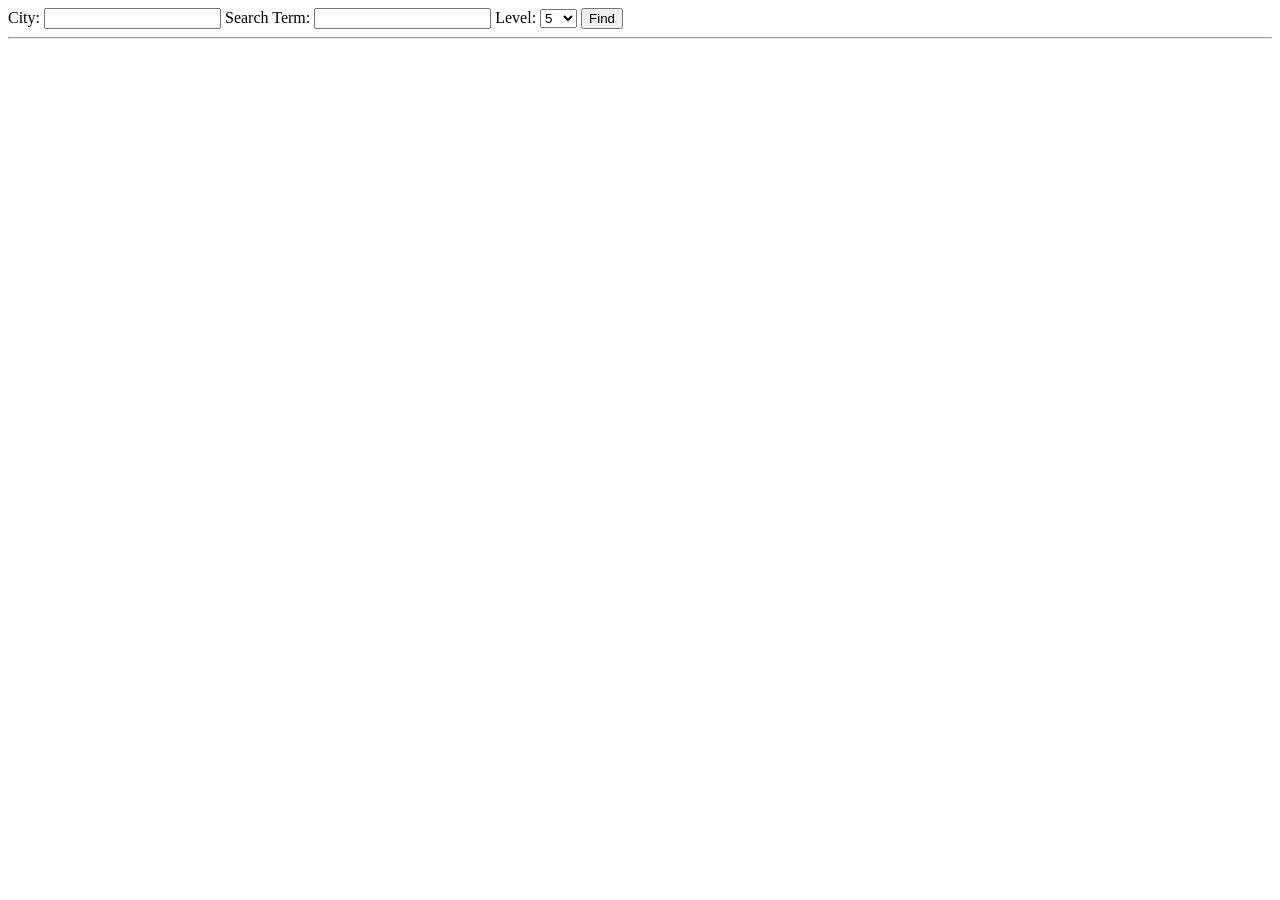
<file: cse-web-design/project2/yelp.html>
<!DOCTYPE html>
<html lang="en">
  <head>
    <title>Find Restaurants on Yelp</title>
    <meta charset="utf-8"/>
    <script type="text/javascript" src="yelp.js"></script>
  </head>
  <body onload="initialize();">
    <form>
       <label>City: <input type="text" id="city"/></label>
       <label>Search Term: <input type="text" id="term"/></label>
       <label>Level:
         <select id="level">
           <option>5</option>
           <option>10</option>
           <option>15</option>
           <option>20</option>
         </select>
         <input type="button" onclick="findRestaurants();" value="Find"/>
    </form>
    <hr>
    <div id="output">&nbsp;</div>
  </body>
</html>
</file>
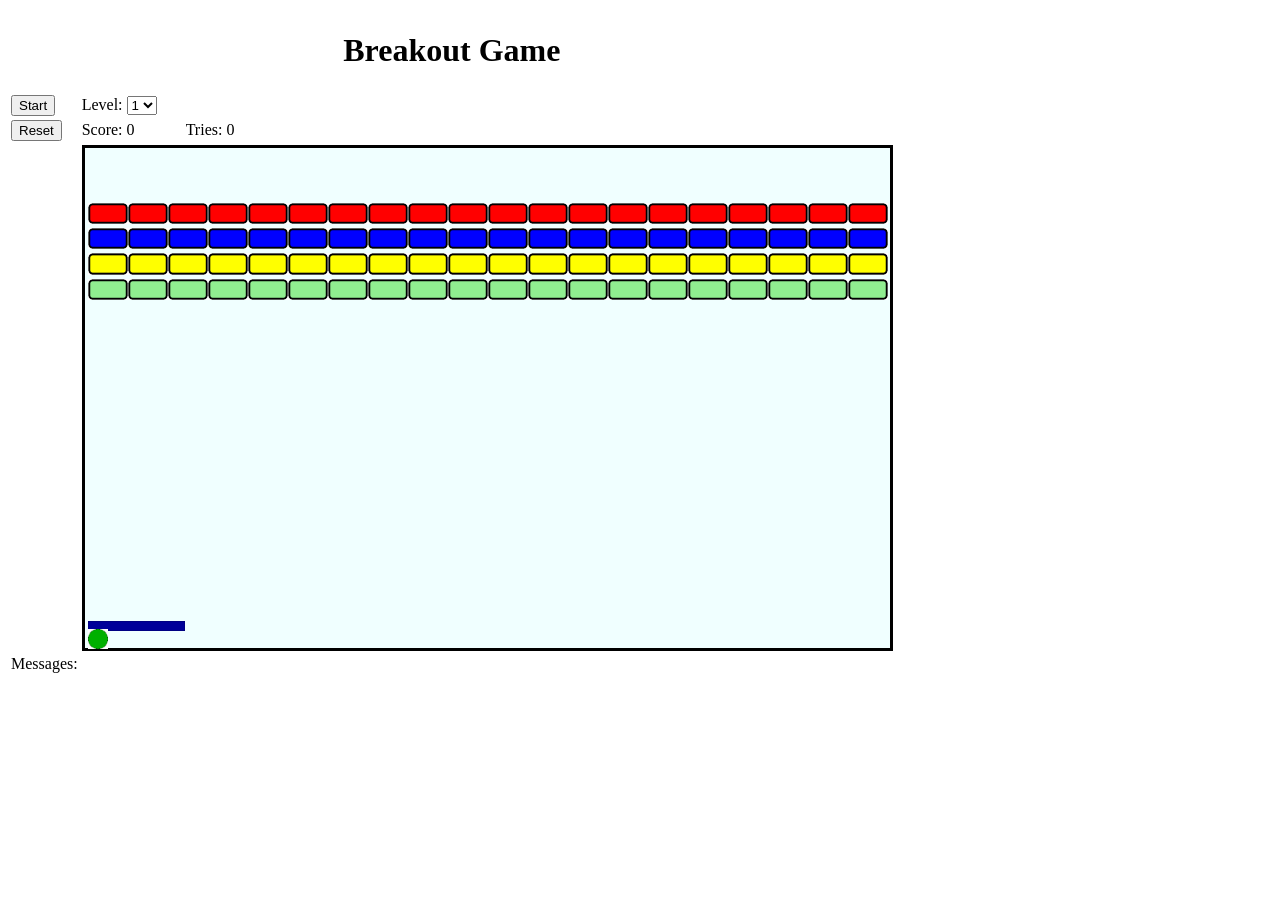
<file: cse-web-design/project1/project1/breakout.html>
<!DOCTYPE html>
<html lang="en">
  <head>
    <title>Breakout Game in JavaScript</title>
    <meta charset="utf-8"/>
    <script type="text/javascript" src="breakout.js"></script>
  </head>
  <body onload="initialize();" onmousemove="movePaddle(event);">
    <form>
      <table>
        <tr><th colspan="3"><h1>Breakout Game</h1></th></tr>
        <tr>
          <td><input type="button" value="Start" onclick="startGame();" /></td>
          <td>
            <label> Level:
              <select id="level">
                <option>1</option>
                <option>2</option>
                <option>3</option>
                <option>4</option>
              </select>
            </label>
          </td>
        </tr>
        <tr>
          <td><input type="button" value="Reset" onclick="resetGame();" /></td>
          <td style="width:100px">
            <label>Score: <span id="score">0</span></label>
          </td>
          <td>
            <label>Tries: <span id="tries">0</span></label>
          </td>
        </tr>
        <tr>
          <td></td>
          <td colspan="2">
            <div id="court"
                 style="border: solid black; background-color: azure; cursor: none; width: 805px; height: 500px;"
                 onclick="startGame(event);">
              <table>
                <tr style="height:50px">
                  <td>
                    <img id="red" src="red.png" width="40px" style="margin: 0; padding: 0; position: relative;"/>
                    <img id="blue" src="blue.png" width="40px" style="margin: 0; padding: 0; position: relative;"/>
                    <img id="yellow" src="yellow.png" width="40px" style="margin: 0; padding: 0; position: relative;"/>
                    <img id="green" src="green.png" width="40px" style="margin: 0; padding: 0; position: relative;"/>
                  </td>
                </tr>
                <tr>
                  <td><div id="wall" style="width: 800px; height: 400px; left: 0px; top: 30px"></div></td>
                </tr>
                <tr>
                  <td><img id="paddle" src="paddle.png" height="10px" style="margin: 0; padding: 0; position: relative; left: 0px; top: 10px;"/></td>
                </tr>
                <tr>
                  <td><img id="ball" src="ball.gif" height="20px" style="margin: 0; padding: 0px; position: relative;" /></td>
                </tr>
              </table>
            </div>
          </td>
        </tr>
        <tr>
          <td>Messages:</td>
          <td colspan="2"><span id="messages"></span></td>
        </tr>
      </table>
    </form>
  </body>
</html>
</file>
